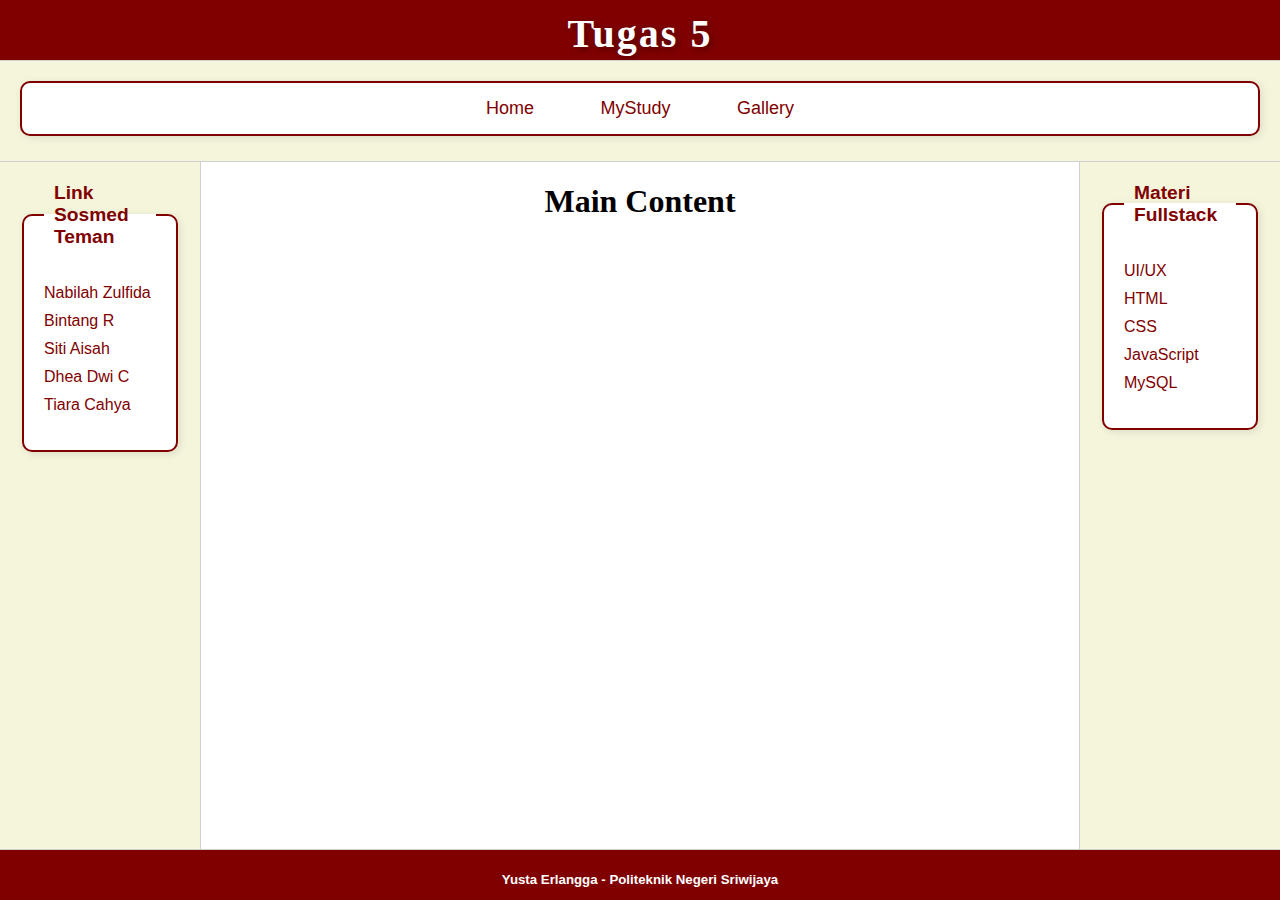
<file: index.html>
<!DOCTYPE html>
<html>
<head>
    <title>Tugas 5 - CSS</title>
</head>
<frameset rows="60,100,*,50" border="1">
    <frame src="header.html" name="header" noresize scrolling="no">
    <frame src="navigation menu.html" name="menu" noresize scrolling="yes" align="center">

    <frameset cols="200,*,200">
        <frame src="left.html" name="left" noresize>
        <frame src="main.html" name="main">
        <frame src="right.html" name="right">
    </frameset>

    <frame src="footer.html" name="footer" noresize scrolling="no">
</frameset>
</html>
</file>
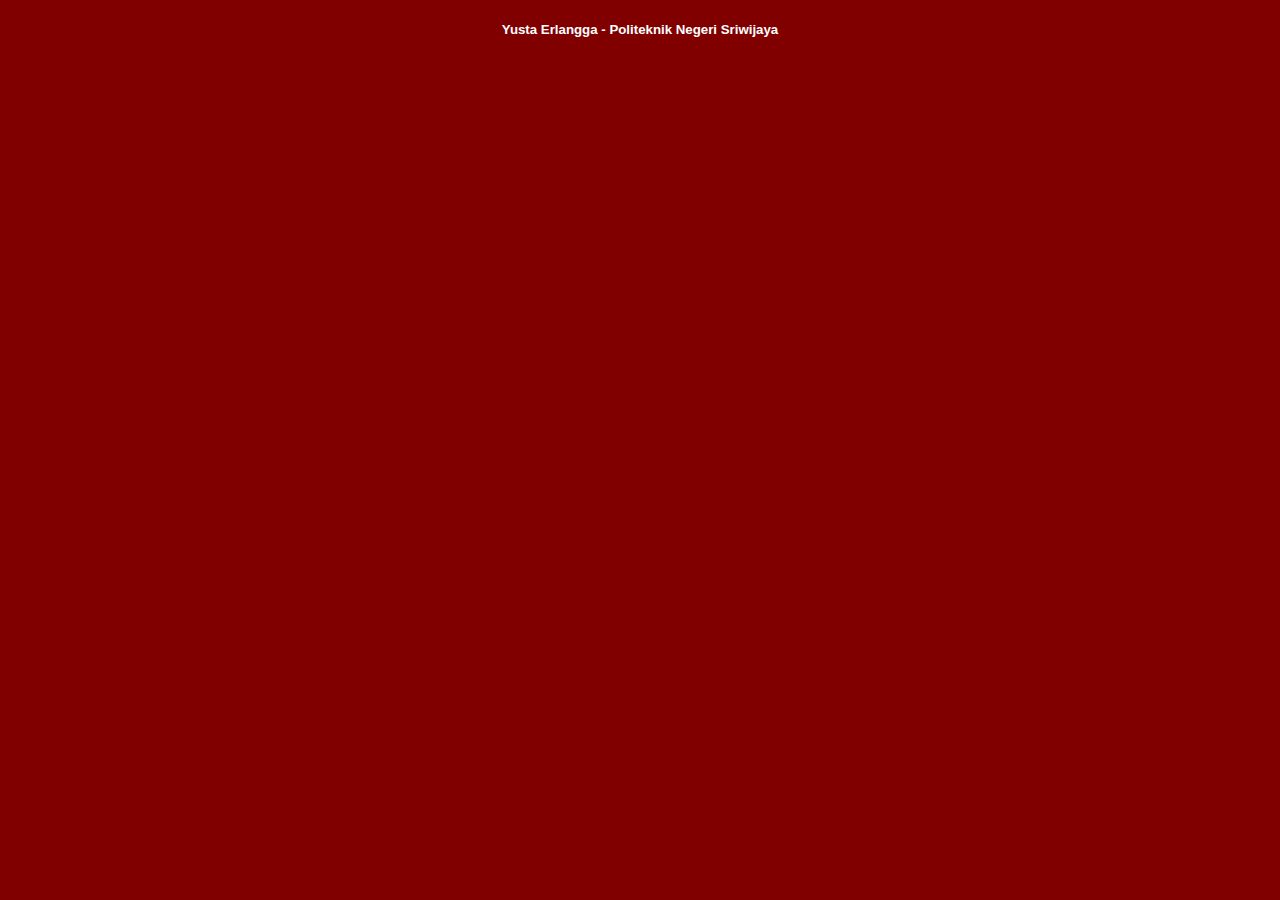
<file: footer.html>
<!DOCTYPE html>
<html>
<head><title>Footer</title></head>
<body style="text-align:center;background-color: maroon; color:white;">
    <h5 style="font-family: sans-serif;">
        Yusta Erlangga - Politeknik Negeri Sriwijaya</h1>
</body>
</html>
</file>
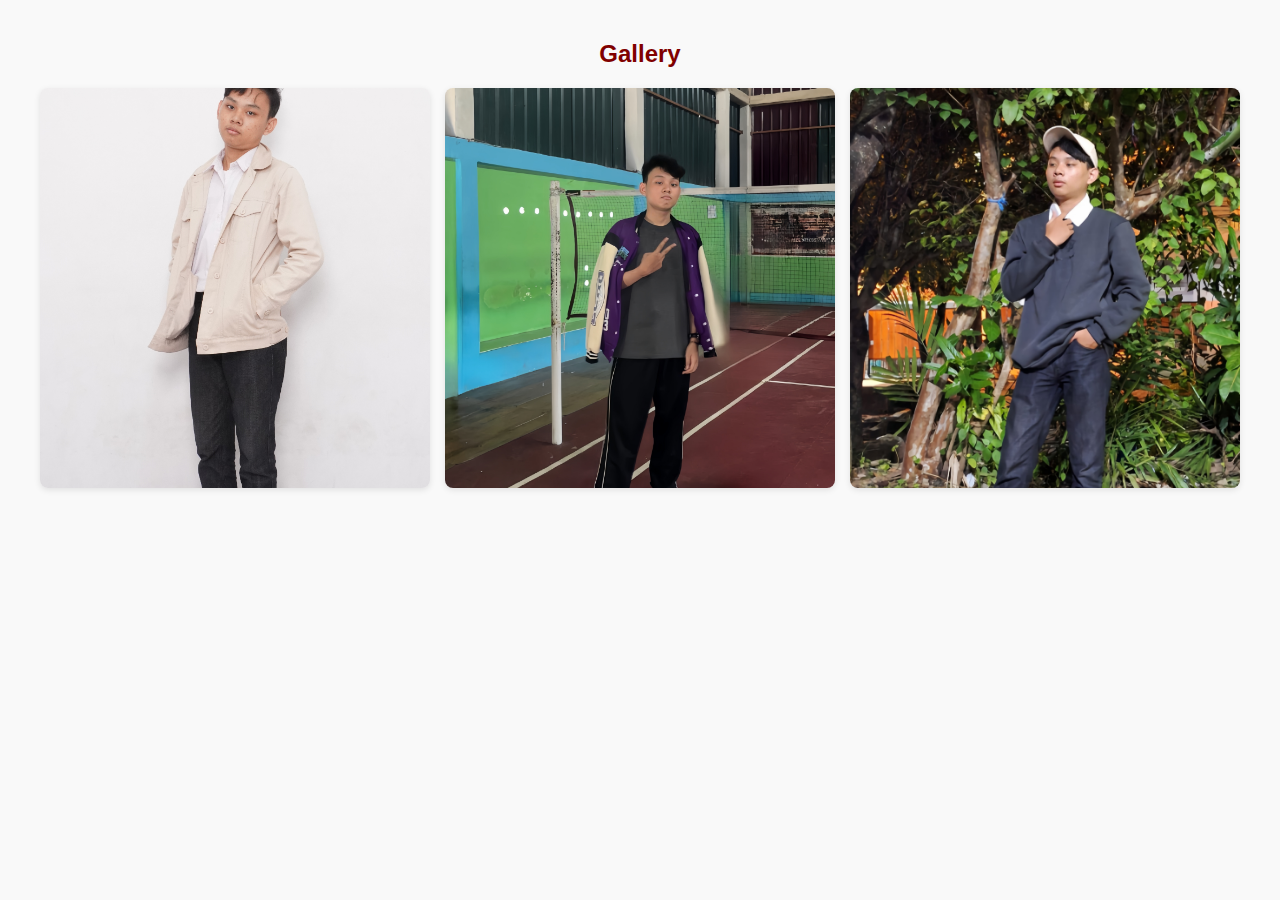
<file: gallery.html>
<!DOCTYPE html>
<html>
<head><title>Gallery</title>
<link rel="stylesheet" href="style.css">
<style>
    body {
            font-family: Arial, sans-serif;
            background-color: #f9f9f9;
            color: #333;
            margin: 0;
            padding: 20px;
        }
    h2 {
            text-align: center;
            color: maroon;
            margin-bottom: 20px;
        }
</style>
</head>
<body>
    <h2 style="text-align: center;">Gallery</h2>
    <div class="gallery">
        <img src="gambar/1.jpg" alt="foto1">
        <img src="gambar/2.jpg"
            alt="foto2">
        <img src="gambar/3.jpg" alt="foto3">
    </div>
</body>
</html>
</file>
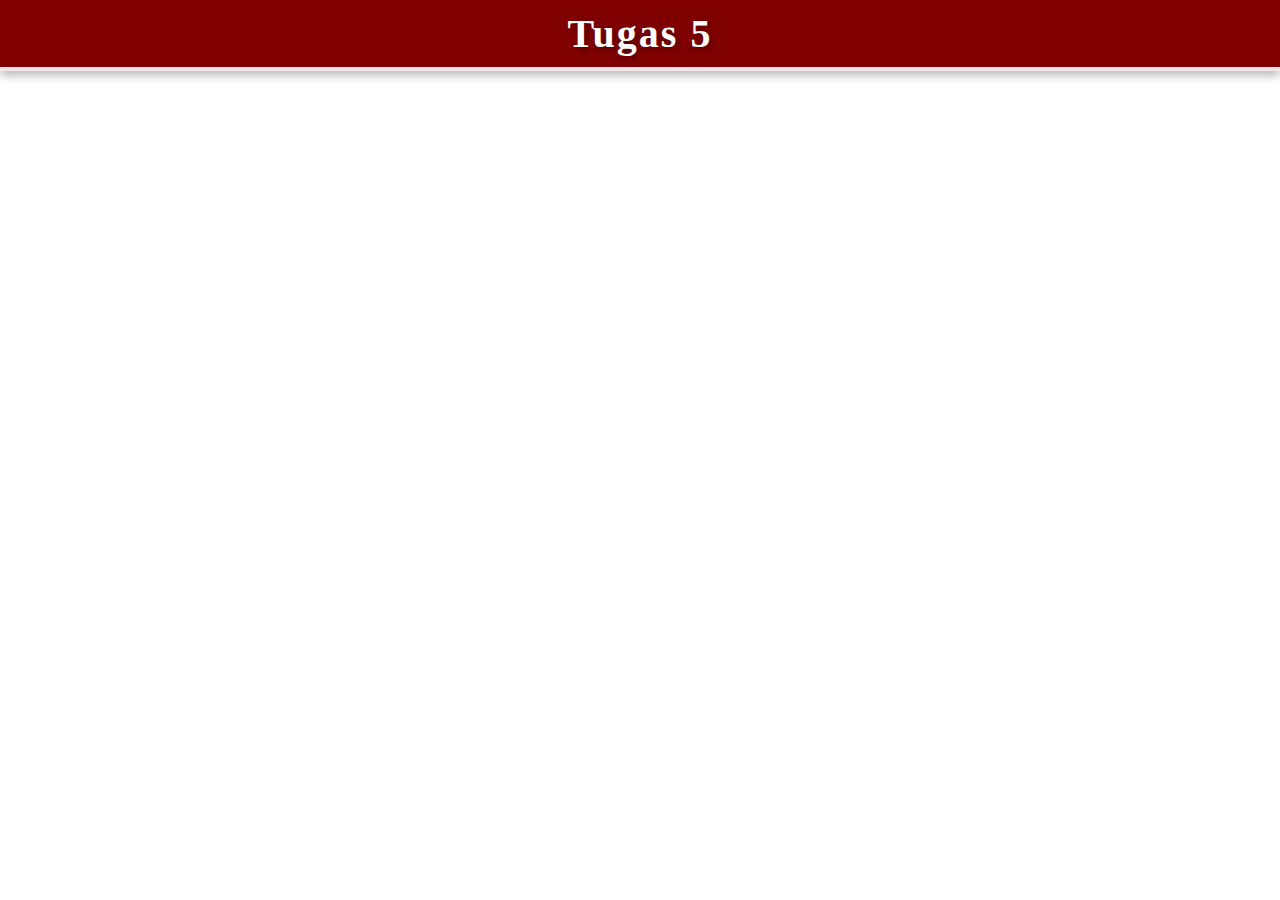
<file: header.html>
<!DOCTYPE html>
<html>
<head>
    <title>Header</title>
    <style>
        body {
            margin: 0;
            font-family: Georgia, 'Times New Roman', serif;
        }

        .header {
            background: linear-gradient(135deg, maroon 0%, #800000 100%);
            color: white;
            text-align: center;
            padding: 10px 20px;
            border-bottom: 4px solid #f3e5e5;
            box-shadow: 0px 4px 10px rgba(0,0,0,0.3);
        }

        .header h1 {
            margin: 0;
            font-size: 40px;
            letter-spacing: 2px;
            text-shadow: 2px 2px 6px rgba(0,0,0,0.4);
        }
    </style>
</head>
<body>
    <div class="header">
        <h1>Tugas 5</h1>
    </div>
</body>
</html>
</file>
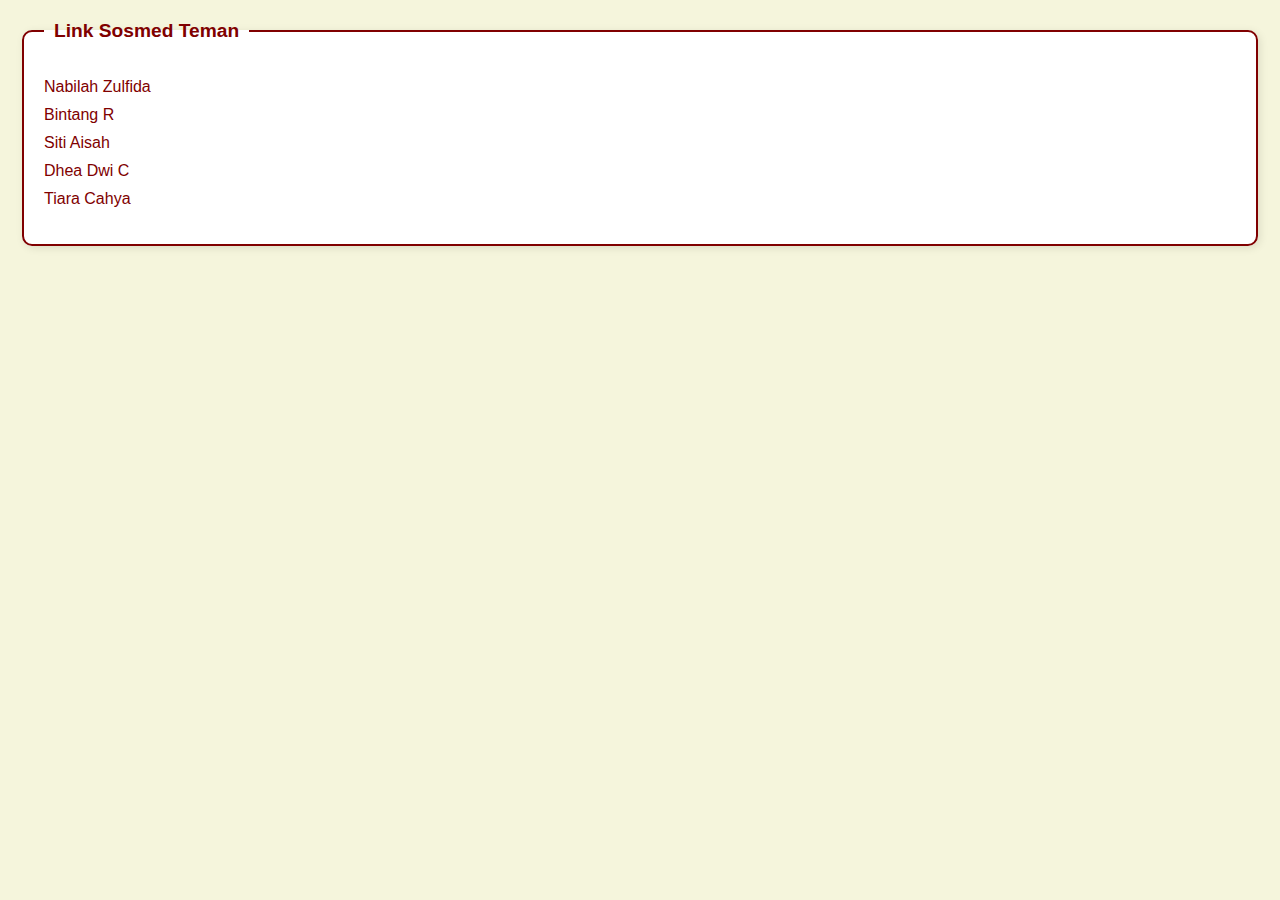
<file: left.html>
<!DOCTYPE html>
<html>
<head>
    <title>Left Content</title>
    <style>
        body {
            background-color: beige;
            color: #333;
            font-family: 'Segoe UI', Tahoma, Geneva, Verdana, sans-serif;
            margin: 20px;
        }

        fieldset {
            border: 2px solid maroon;
            border-radius: 10px;
            padding: 20px;
            background-color: #fff;
            box-shadow: 2px 2px 8px rgba(0,0,0,0.1);
        }

        legend {
            font-weight: bold;
            color: maroon;
            padding: 0 10px;
            font-size: 1.2em;
        }

        ul {
            list-style-type: none; 
            padding: 0;
        }

        li {
            margin: 10px 0;
        }

        a {
            text-decoration: none; 
            color: maroon;
            font-weight: 500;
            transition: all 0.3s ease;
        }

        a:hover {
            color: #800000;
            background-color: #f3e5e5;
            padding: 3px 6px;
            border-radius: 5px;
        }
    </style>
</head>
<body>
    <fieldset>
        <legend>Link Sosmed Teman</legend>
        <ul>
            <li><a href="https://www.instagram.com/nabilazulfida?igsh=MWQ1bmhhbTc4Z3d0Yw==" target="_blank">Nabilah Zulfida</a></li>
            <li><a href="https://www.instagram.com/bintangmadon?igsh=Y2thNmdpbHZlMHBh" target="_blank">Bintang R</a></li>
            <li><a href="https://www.instagram.com/slcca_?igsh=MW9henJmZHN1MDI1YQ==" target="_blank">Siti Aisah</a></li>
            <li><a href="https://www.instagram.com/_dheaaadc?igsh=OWs3enV5bWk2M2ww" target="_blank">Dhea Dwi C</a></li>
            <li><a href="https://www.instagram.com/nbilaa_11?igsh=MWV5M25mdmlqdmZ2cA==" target="_blank">Tiara Cahya</a></li>
        </ul>
    </fieldset>
</body>
</html>
</file>
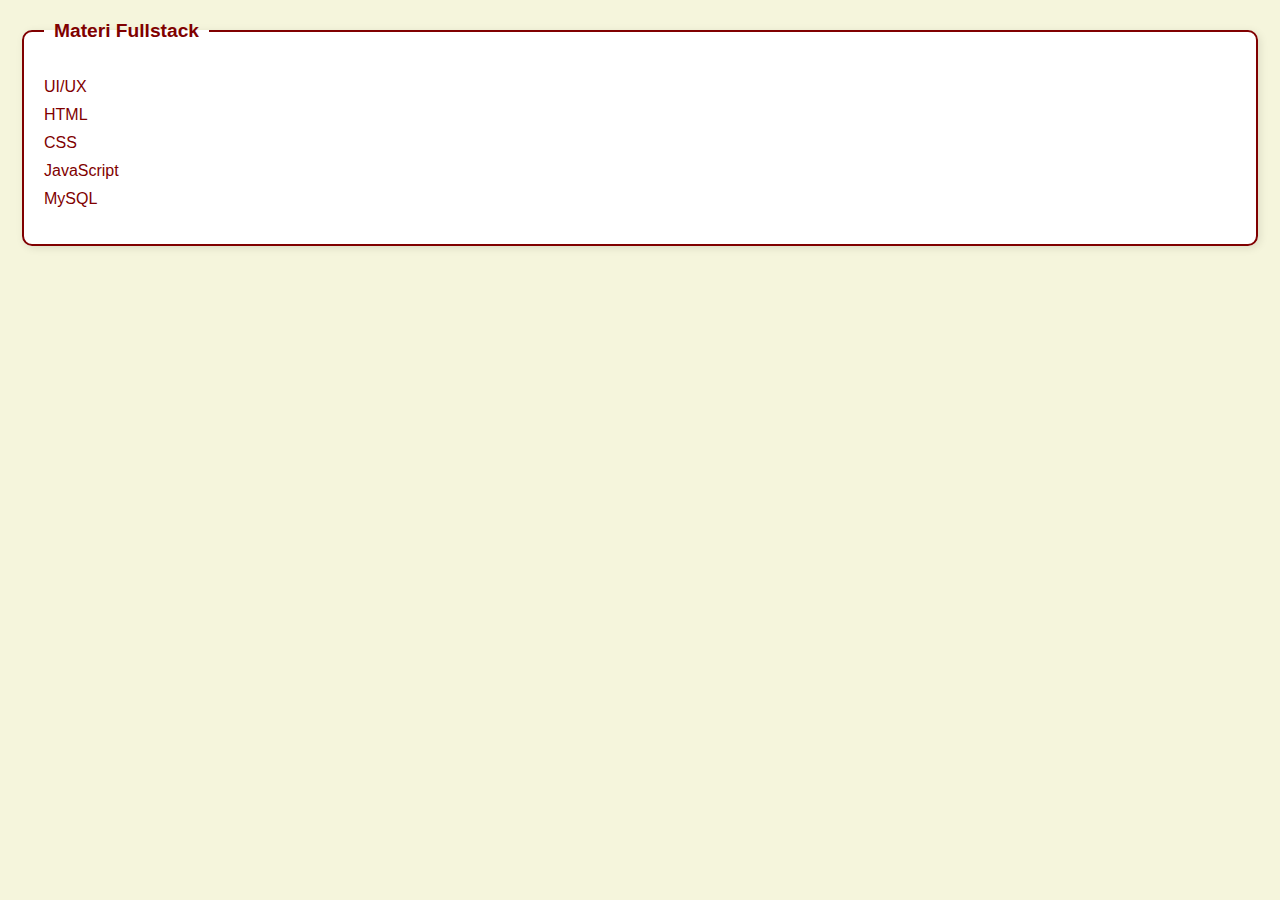
<file: right.html>
<!DOCTYPE html>
<html>
<head>
    <title>Right Content</title>
    <style>
        body {
            background-color: beige;
            color: #333;
            font-family: 'Segoe UI', Tahoma, Geneva, Verdana, sans-serif;
            margin: 20px;
        }

        fieldset {
            border: 2px solid maroon;
            border-radius: 10px;
            padding: 20px;
            background-color: #fff;
            box-shadow: 2px 2px 8px rgba(0,0,0,0.1);
        }

        legend {
            font-weight: bold;
            color: maroon;
            padding: 0 10px;
            font-size: 1.2em;
        }

        ul {
            list-style-type: none;
            padding: 0;
        }

        li {
            margin: 10px 0;
        }

        a {
            text-decoration: none;
            color: maroon;
            font-weight: 500;
            transition: all 0.3s ease;
        }

        a:hover {
            color: #800000;
            background-color: #f3e5e5;
            padding: 3px 6px;
            border-radius: 5px;
        }
    </style>
</head>
<body>
    <fieldset>
        <legend>Materi Fullstack</legend>
        <ul>
            <li><a href="https://idwebhost.com/blog/belajar-ui-ux/" target="main">UI/UX</a></li>
            <li><a href="https://id.wikipedia.org/wiki/HTML" target="main">HTML</a></li>
            <li><a href="https://www.idntimes.com/tech/trend/pengertian-apa-itu-css-c1c2-01-7cxy7-622j7f" target="main">CSS</a></li>
            <li><a href="https://if.unpas.ac.id/berita/apa-itu-javascript-pengertian-sejarah-dan-bagaimana-cara-kerjanya/" target="main">JavaScript</a></li>
            <li><a href="https://www.revou.co/id/kosakata/mysql" target="main">MySQL</a></li>
        </ul>
    </fieldset>
</body>
</html>
</file>
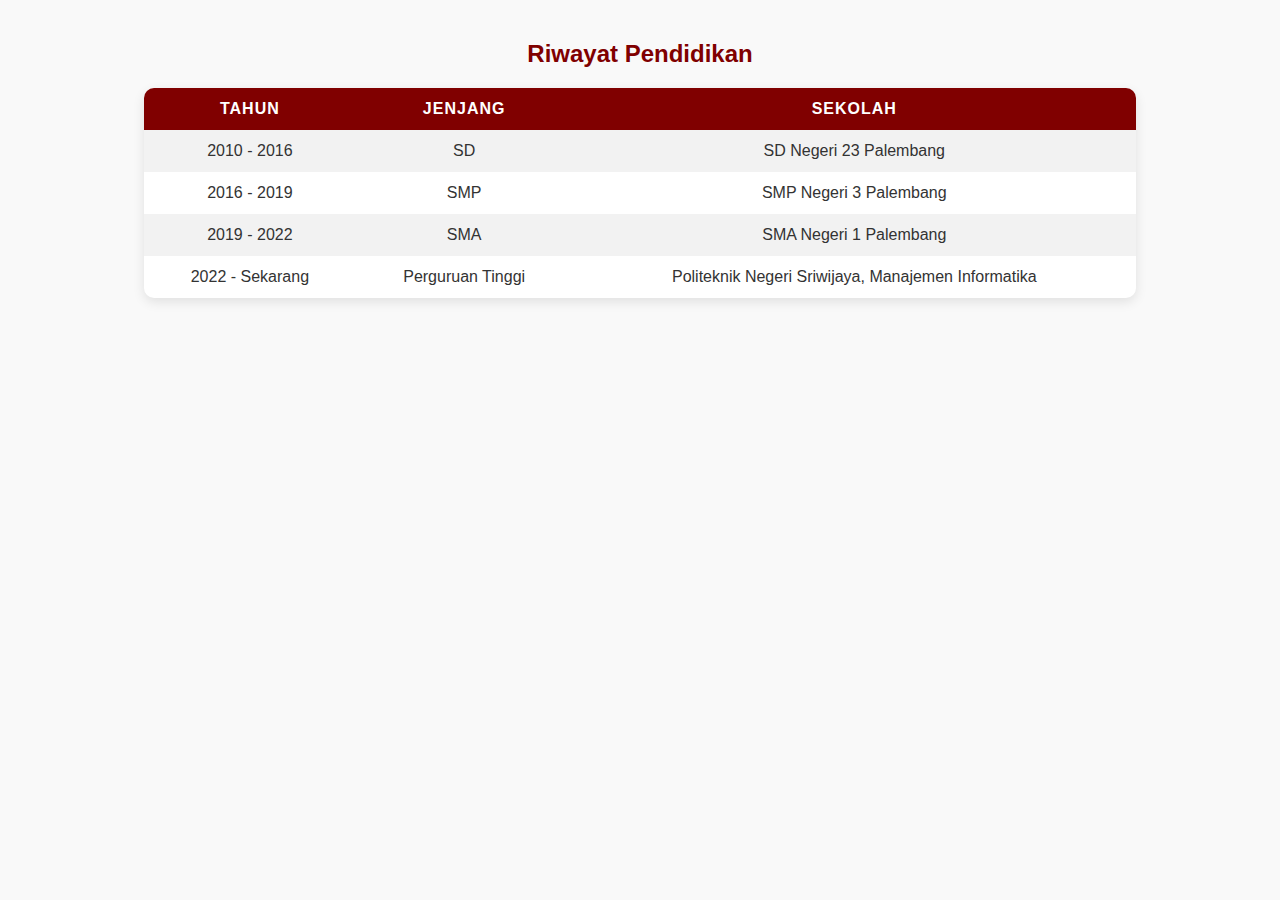
<file: study.html>
<!DOCTYPE html>
<html>
<head>
    <title>My Study</title>
    <link rel="stylesheet" href="style.css">
    <style>
        body {
            font-family: Arial, sans-serif;
            background-color: #f9f9f9;
            color: #333;
            margin: 0;
            padding: 20px;
        }
    </style>
</head>
<body>
    <h2 class="study">Riwayat Pendidikan</h2>
    <table>
        <tr>
            <th>Tahun</th>
            <th>Jenjang</th>
            <th>Sekolah</th>
        </tr>
        <tr>
            <td>2010 - 2016</td>
            <td>SD</td>
            <td>SD Negeri 23 Palembang</td>
        </tr>
        <tr>
            <td>2016 - 2019</td>
            <td>SMP</td>
            <td>SMP Negeri 3 Palembang</td>
        </tr>
        <tr>
            <td>2019 - 2022</td>
            <td>SMA</td>
            <td>SMA Negeri 1 Palembang</td>
        </tr>
        <tr>
            <td>2022 - Sekarang</td>
            <td>Perguruan Tinggi</td>
            <td>Politeknik Negeri Sriwijaya, Manajemen Informatika</td>
        </tr>
    </table>
</body>
</html>
</file>
<file: style.css>
h2.study{
    text-align: center;
    color: maroon;
    margin-bottom: 20px;
}

.gallery {
    display: grid;
    grid-template-columns: repeat(auto-fit, minmax(200px, 1fr)); 
    gap: 15px;
    margin: 20px;
}

.gallery img {
    width: 100%;
    height: 400px;           
    object-fit: cover;       
    border-radius: 8px;
    transition: transform 0.3s, box-shadow 0.3s;
    box-shadow: 0 2px 6px rgba(0,0,0,0.1);
}

.gallery img:hover {
    transform: scale(1.05);
    box-shadow: 0 4px 12px rgba(0,0,0,0.2);
}

table {
    width: 80%;
    margin: 0 auto;
    border-collapse: collapse;
    background-color: white;
    box-shadow: 0 4px 12px rgba(0, 0, 0, 0.1);
    border-radius: 10px;
    overflow: hidden;
}

th, td {
    padding: 12px 15px;
    text-align: center;
}

th {
    background-color: maroon;
    color: white;
    text-transform: uppercase;
    letter-spacing: 1px;
}

tr:nth-child(even) {
    background-color: #f2f2f2;
}

tr:hover {
    background-color: #ffeaea;
    transition: 0.3s;
}

.profile-card {
    width: 60%;
    margin: 0 auto;
    background-color: white;
    border-radius: 12px;
    box-shadow: 0 4px 12px rgba(0, 0, 0, 0.1);
    text-align: center;
    padding: 20px;
}

.profile-card img {
    width: 150px;
    height: 150px;
    border-radius: 50%;
    object-fit: cover;
    border: 3px solid maroon;
    margin-bottom: 15px;
}

.profile-info {
    text-align: justify;
    line-height: 1.6;
}

.profile-info b {
    color: maroon;
}
</file>
